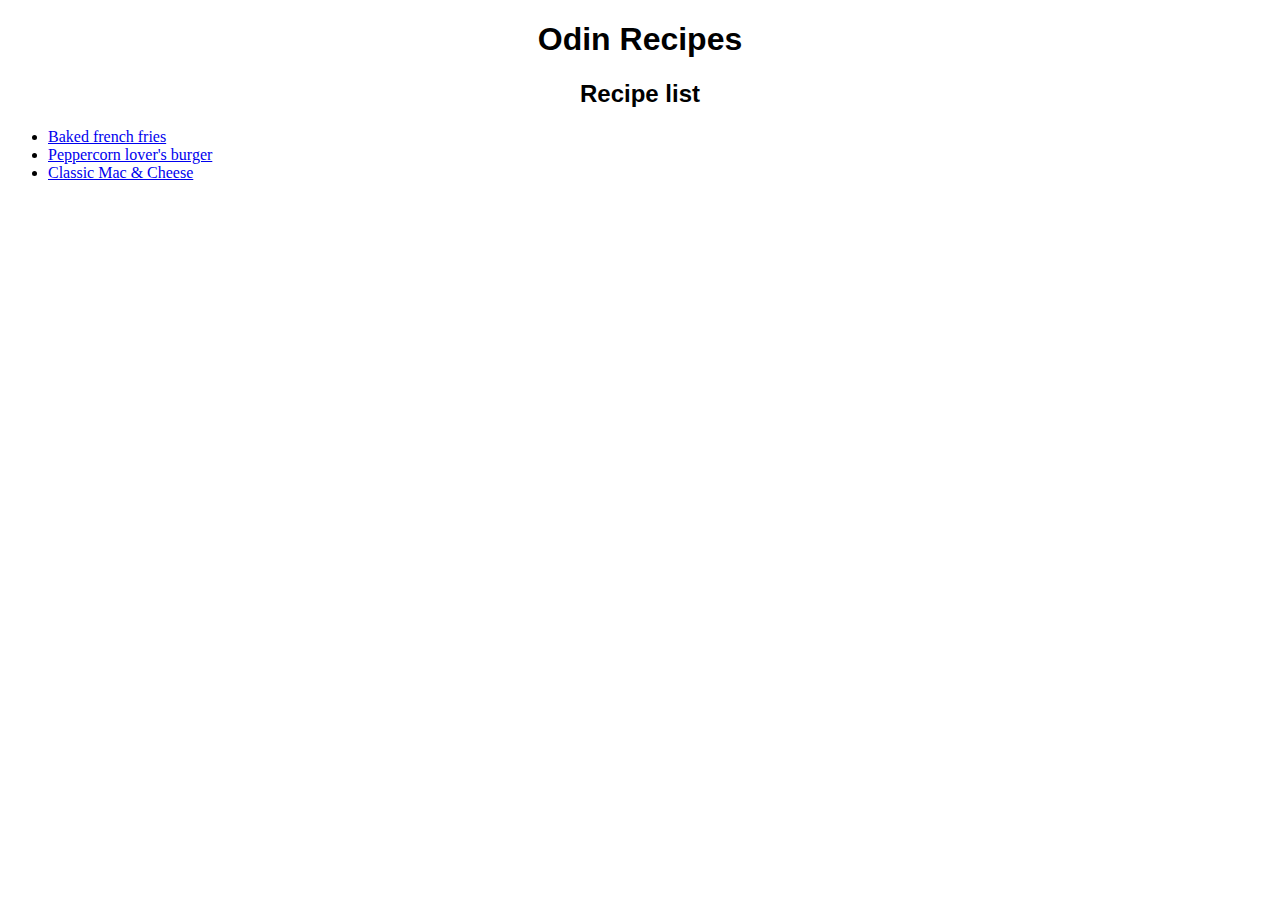
<file: index.html>
<!DOCTYPE html>
<html lang="en">
    <head>
        <meta charset="utf-8">
        <title>Odin Recipes</title>
        <link rel="stylesheet" href="./styles.css">
    </head>

    <body>
        <h1>Odin Recipes</h1>
        <h2>Recipe list</h2>
        <ul>
            <li><a href="./recipes/baked_french_fries.html">Baked french fries</a></li>
            <li><a href="./recipes/peppercorn_lovers_burger.html">Peppercorn lover's burger</a></li>
            <li><a href="./recipes/classic_mac_and_cheese.html">Classic Mac & Cheese</a>
        </ul>
    </body>
</html>
</file>
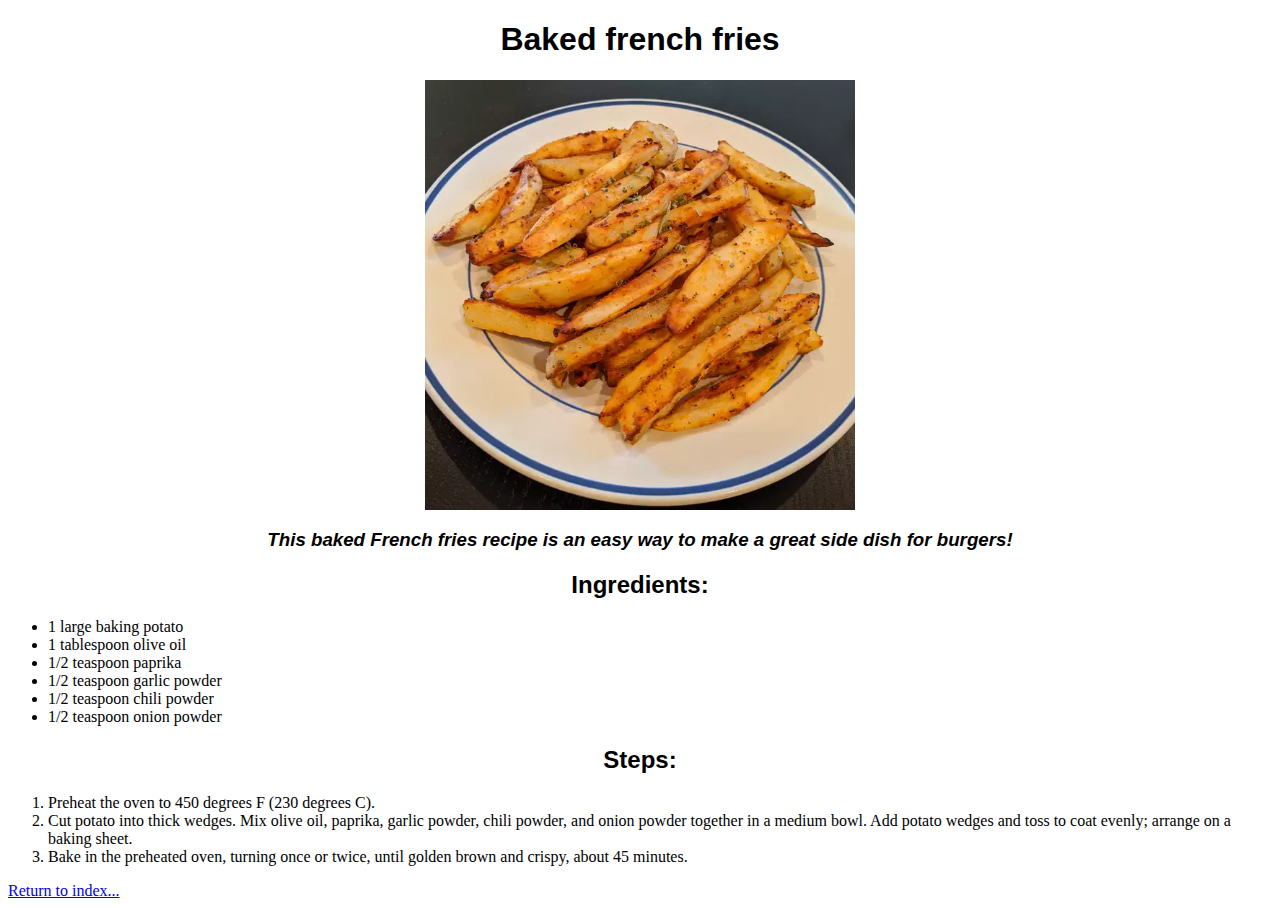
<file: recipes/baked_french_fries.html>
<!DOCTYPE html>
<html lang="en">
    <head>
        <meta charset="utf-8">
        <link rel="stylesheet" href="../styles.css">
        <title>Baked french fries recipe</title>
    </head>

    <body>
        <h1>Baked french fries</h1>
        <img src="bff.webp" alt="A picture of Baked french fries." class="center cover_photo">
        <h3><i>This baked French fries recipe is an easy way to make a great side dish for burgers!</i></h3>
        <h2>Ingredients:</h2>
        <ul>
            <li>1 large baking potato</li>
            <li>1 tablespoon olive oil</li>
            <li>1/2 teaspoon paprika</li>
            <li>1/2 teaspoon garlic powder</li>
            <li>1/2 teaspoon chili powder</li>
            <li>1/2 teaspoon onion powder</li>
        </ul>
        <h2>Steps:</h2>
        <ol>
            <li>Preheat the oven to 450 degrees F (230 degrees C).</li>
            <li>Cut potato into thick wedges. Mix olive oil, paprika, garlic powder, chili powder, and onion powder together in a medium bowl. Add potato wedges and toss to coat evenly; arrange on a baking sheet.</li>
            <li>Bake in the preheated oven, turning once or twice, until golden brown and crispy, about 45 minutes.</li>
        </ol>

        <a href="../index.html" class="return_button">Return to index...</a>
    </body>
</html>
</file>
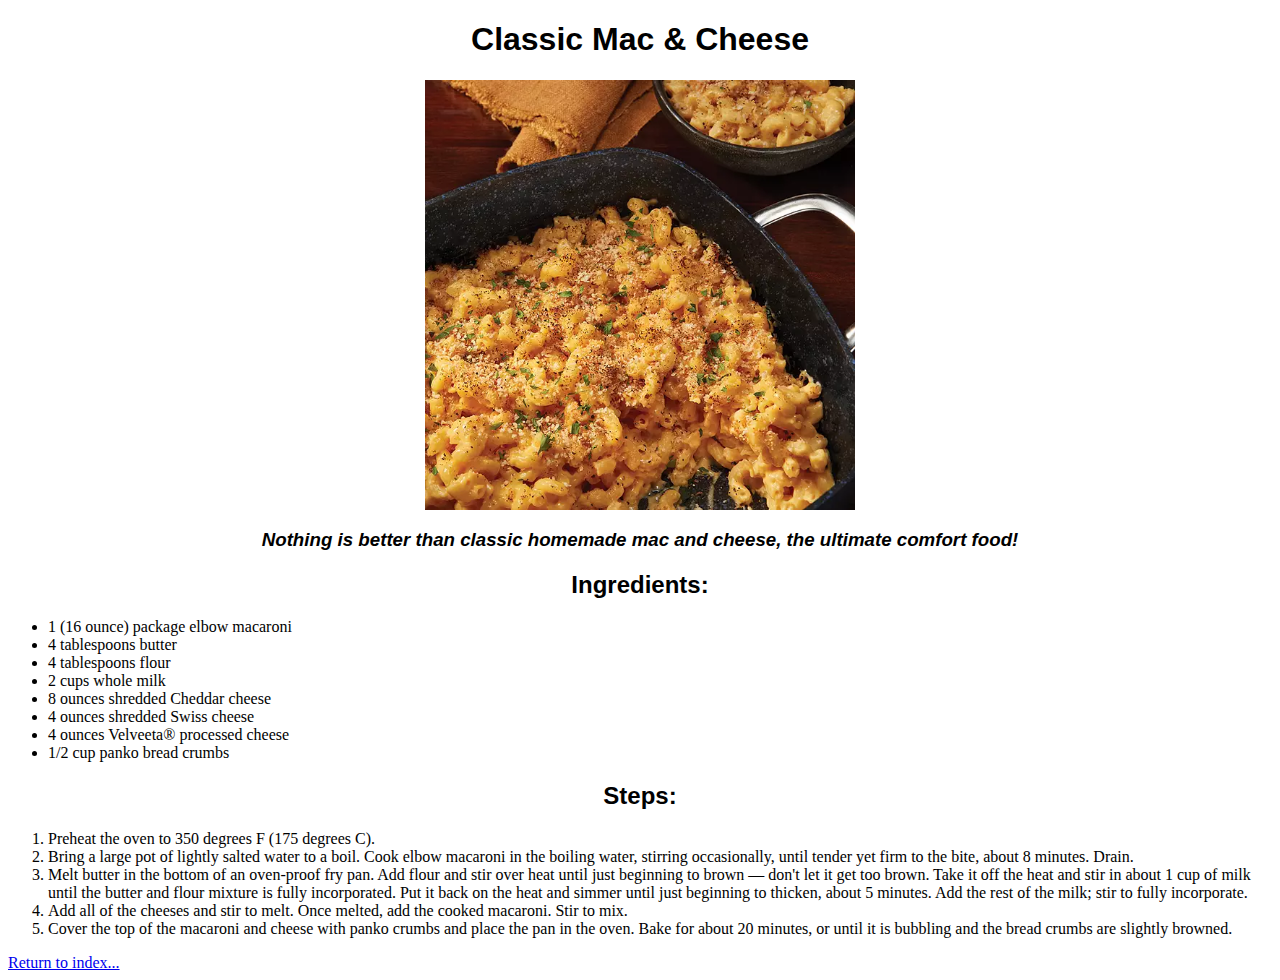
<file: recipes/classic_mac_and_cheese.html>
<!DOCTYPE html>
<html lang="en">
    <head>
        <meta charset="utf-8">
        <link rel="stylesheet" href="../styles.css">
        <title>Classic Mac & Cheese recipe</title>
    </head>
    <body>
        <h1>Classic Mac & Cheese</h1>
        <img src="./classic_mac_and_cheese.webp" alt="A picture of some yummy Mac & Cheese" class="center cover_photo">
        <h3><i>Nothing is better than classic homemade mac and cheese, the ultimate comfort food!</i></h3>
        <h2>Ingredients:</h2>
        <ul>
            <li>1 (16 ounce) package elbow macaroni</li>
            <li>4 tablespoons butter</li>
            <li>4 tablespoons flour</li>
            <li>2 cups whole milk</li>
            <li>8 ounces shredded Cheddar cheese</li>
            <li>4 ounces shredded Swiss cheese</li>
            <li>4 ounces Velveeta® processed cheese</li>
            <li>1/2 cup panko bread crumbs</li>
        </ul>
        <h2>Steps:</h2>
        <ol>
            <li>Preheat the oven to 350 degrees F (175 degrees C).</li>
            <li>Bring a large pot of lightly salted water to a boil. Cook elbow macaroni in the boiling water, stirring occasionally, until tender yet firm to the bite, about 8 minutes. Drain.</li>
            <li>Melt butter in the bottom of an oven-proof fry pan. Add flour and stir over heat until just beginning to brown — don't let it get too brown. Take it off the heat and stir in about 1 cup of milk until the butter and flour mixture is fully incorporated. Put it back on the heat and simmer until just beginning to thicken, about 5 minutes. Add the rest of the milk; stir to fully incorporate.</li>
            <li>Add all of the cheeses and stir to melt. Once melted, add the cooked macaroni. Stir to mix.</li>
            <li>Cover the top of the macaroni and cheese with panko crumbs and place the pan in the oven. Bake for about 20 minutes, or until it is bubbling and the bread crumbs are slightly browned.</li>
        </ol>
        <a href="../index.html" class="return button">Return to index...</a>
    </body>
</html>
</file>
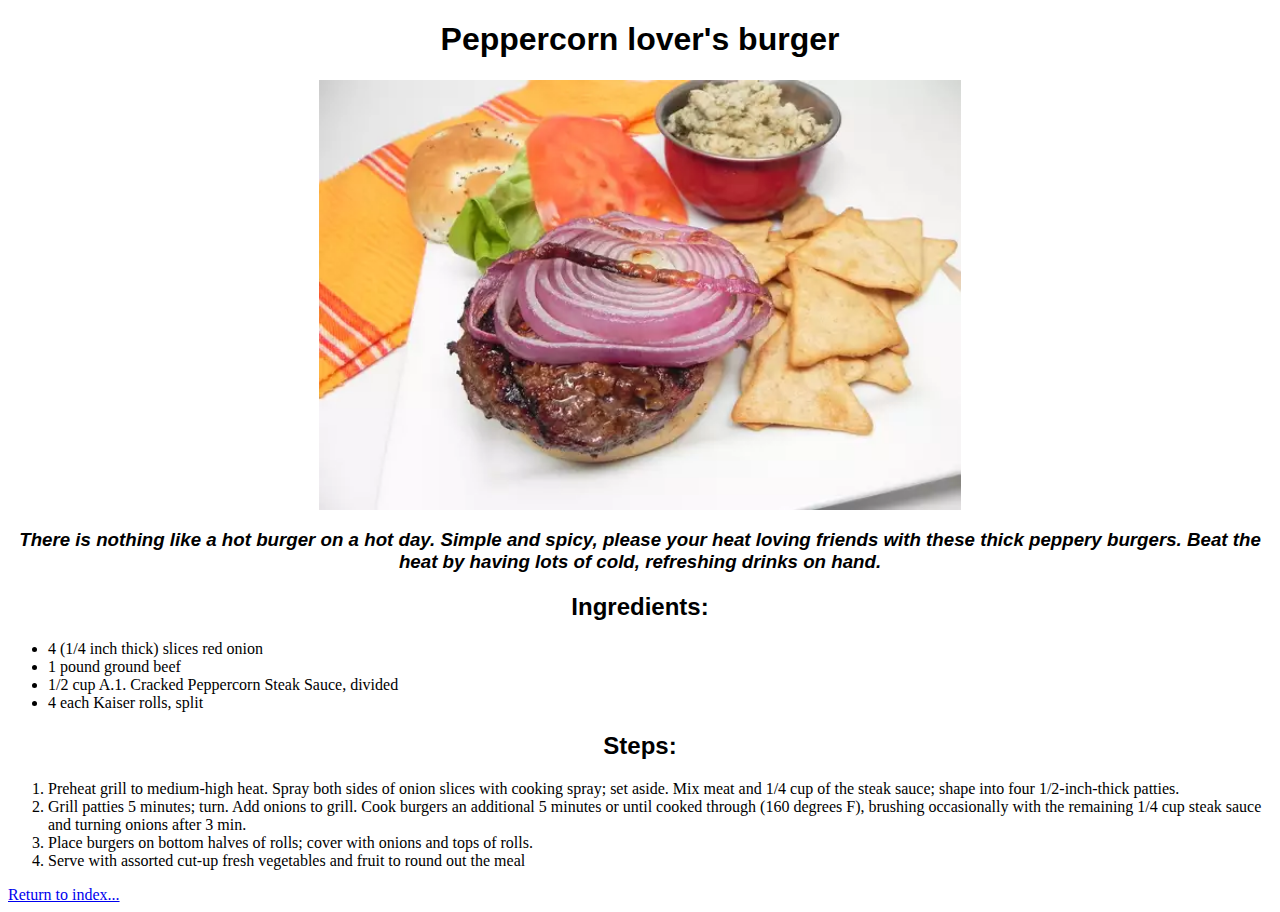
<file: recipes/peppercorn_lovers_burger.html>
<!DOCTYPE html>
<html lang="en">
    <head>
        <meta charset="utf-8">
        <link rel="stylesheet" href="../styles.css">
        <title>Peppercorn lover's burger recipe</title>
    </head>

    <body>
        <h1>Peppercorn lover's burger</h1>
        <img src="peppercorn_lovers_burger.webp" alt="A picture of Peppercorn lover's burger." class="center cover_photo">
        <h3><i>There is nothing like a hot burger on a hot day. Simple and spicy, please your heat loving friends with these thick peppery burgers. Beat the heat by having lots of cold, refreshing drinks on hand.</i></h3>
        <h2>Ingredients:</h2>
        <ul>
            <li>4 (1/4 inch thick) slices red onion</li>
            <li>1 pound ground beef</li>
            <li>1/2 cup A.1. Cracked Peppercorn Steak Sauce, divided</li>
            <li>4 each Kaiser rolls, split</li>
        </ul>
        <h2>Steps:</h2>
        <ol>
            <li>Preheat grill to medium-high heat. Spray both sides of onion slices with cooking spray; set aside. Mix meat and 1/4 cup of the steak sauce; shape into four 1/2-inch-thick patties.</li>
            <li>Grill patties 5 minutes; turn. Add onions to grill. Cook burgers an additional 5 minutes or until cooked through (160 degrees F), brushing occasionally with the remaining 1/4 cup steak sauce and turning onions after 3 min.</li>
            <li>Place burgers on bottom halves of rolls; cover with onions and tops of rolls.</li>
            <li>Serve with assorted cut-up fresh vegetables and fruit to round out the meal</li>
        </ol>

        <a href="../index.html" class="return button">Return to index...</a>
    </body>
</html>
</file>
<file: styles.css>
h1,
h2,
h3 {
    text-align:center;
    font-family: 'Segoe UI', Tahoma, Geneva, Verdana, sans-serif;
}

.center {
    display: block;
    margin-left: auto;
    margin-right: auto;
    width: 50%;
  }
/*^^^ Taken from: https://www.w3schools.com/howto/howto_css_image_center.asp ^^^*/

.cover_photo {
    height: 430px;
    width: auto;
}
</file>
